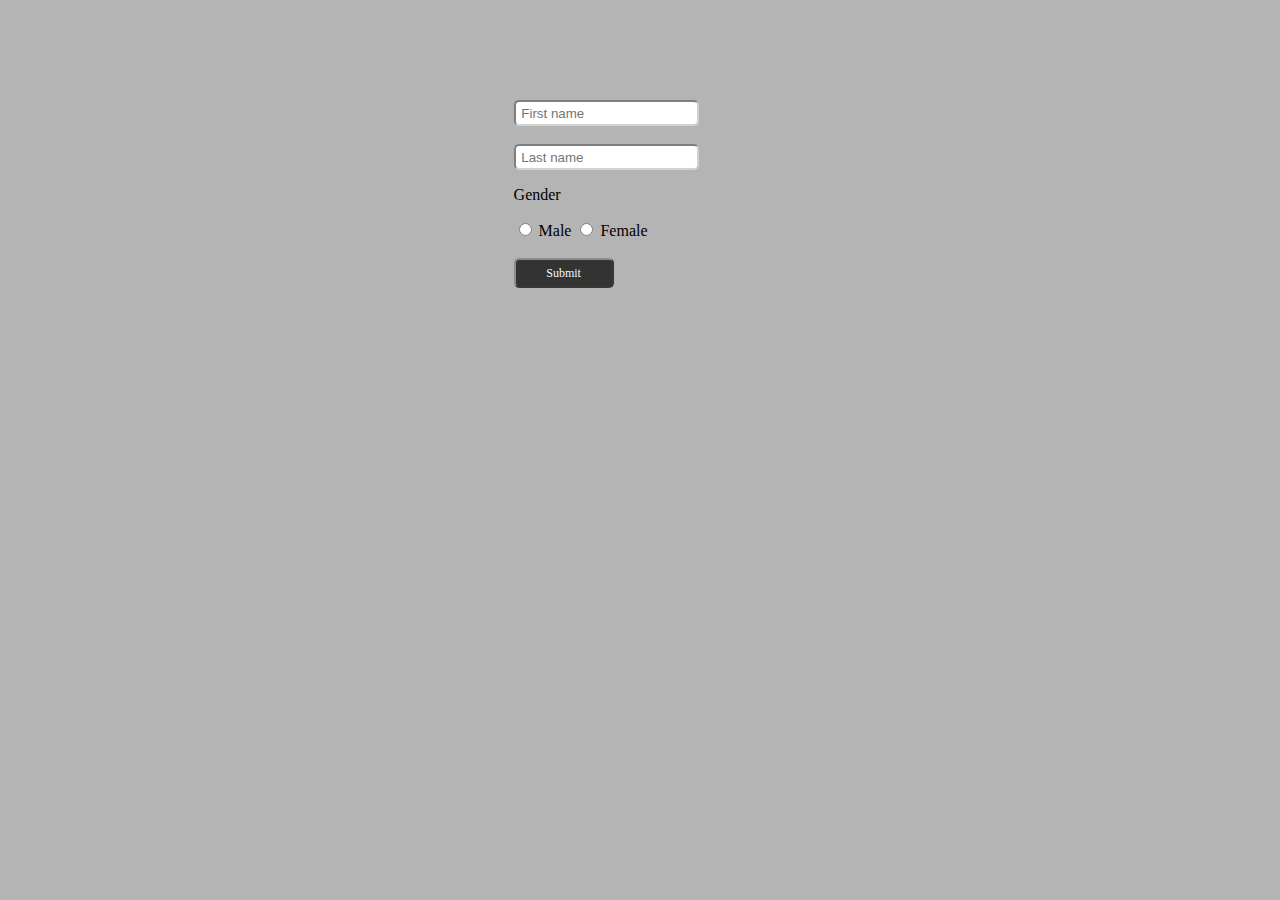
<file: forgot.html>
<!DOCTYPE html>
<html lang="en">
<head>
    <meta charset="UTF-8">
    <meta http-equiv="X-UA-Compatible" content="IE=edge">
    <meta name="viewport" content="width=device-width, initial-scale=1.0">
    <title>New Sign Up</title>
    <link href="forgotstyle.css" type="text/css" rel="stylesheet">
</head>
<body style="background-color: rgb(180, 180, 180);">
    
    <div class="body">

    <form action="">
        <input class="box" type="text" placeholder=" First name"><br>
        <br>
        <input class="box" type="text" placeholder=" Last name">
        <p>Gender</p>
        <input type="radio">
        <label for="">Male</label>
        <input type="radio">
        <label for="">Female</label><br>
        <br>
        <input class="submit" type="submit" value="Submit">
      </form>
      </div>
</body>
</html>
</file>
<file: forgotstyle.css>
.body{
margin-left: 40%;
margin-top: 100px;
font-family: montserrat;
}
.box{
    height: 20px;
    border-radius: 5px;
    border-color: rgb(210, 210, 210);
}
.submit{
    font-family: montserrat;
    background-color: rgb(51, 51, 50);
    color: aliceblue;
    font-size: 12px;
    height: 30px;
    width: 100px;
    cursor: pointer;
    border-radius: 5px;
    border-color: rgb(141, 140, 140);
}
.submit:hover{
    background-color: black;
}
</file>
